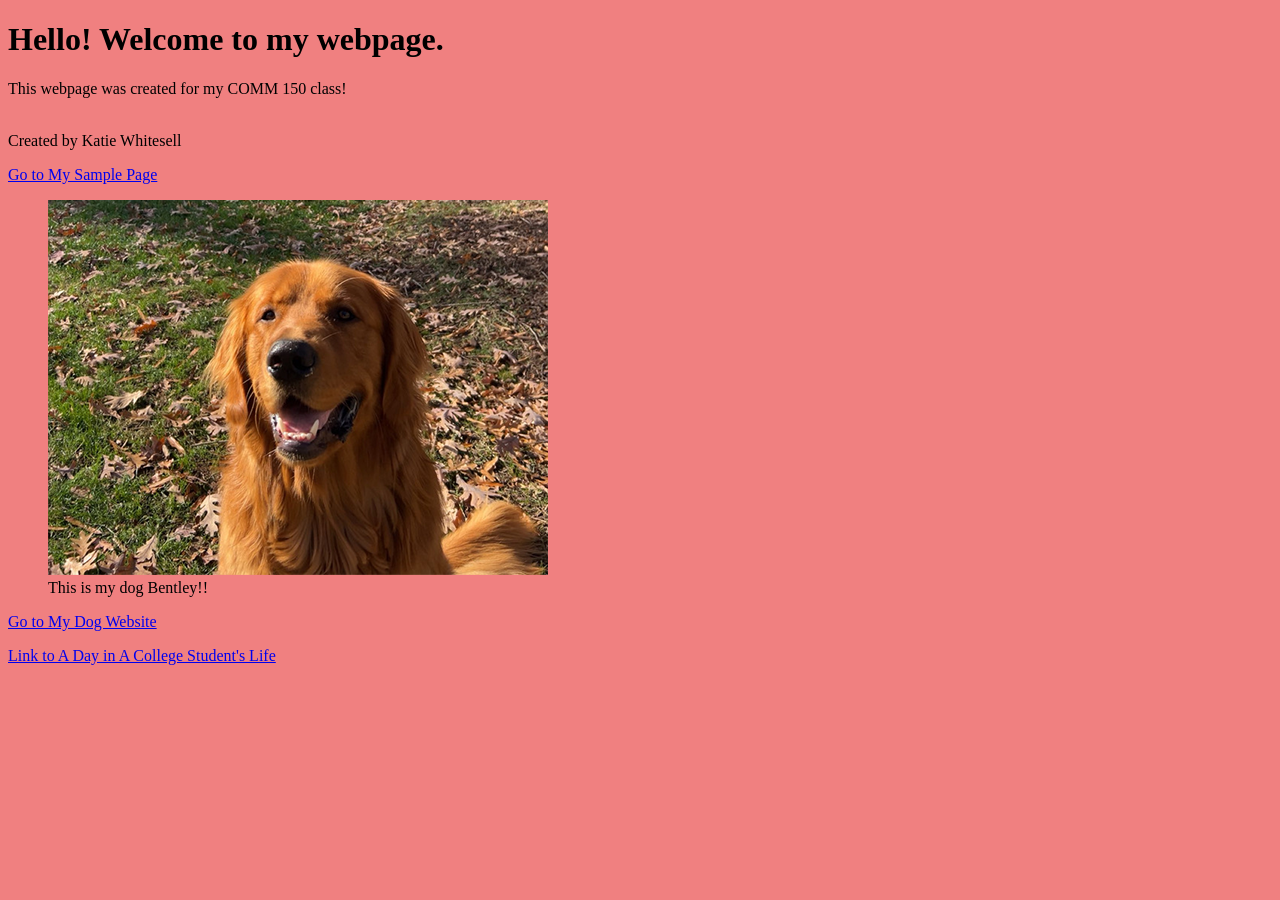
<file: index.html>
<!DOCTYPE html>
<html>
<head>
  <title>My First Web Page</title>
  <link rel="stylesheet" type="text/css" href="default.css">
  
</head>

<body>
<h1> <b>Hello!</b> Welcome to my webpage.</h1>

</body>
  <p>This webpage was created for my COMM 150 class!</p> <br>Created by Katie Whitesell</p>
  
<a href="sample.html">Go to My Sample Page</a>

<figure>
  <img src="dog.png" alt="My dog Bentley">
  <figcaption>This is my dog Bentley!!</figcaption>
</figure>

<p><a href="dogs.html">Go to My Dog Website</a></p>

<p><a href="150TwineFinal.html">Link to A Day in A College Student's Life</a></p>

</body>

</html>
</file>
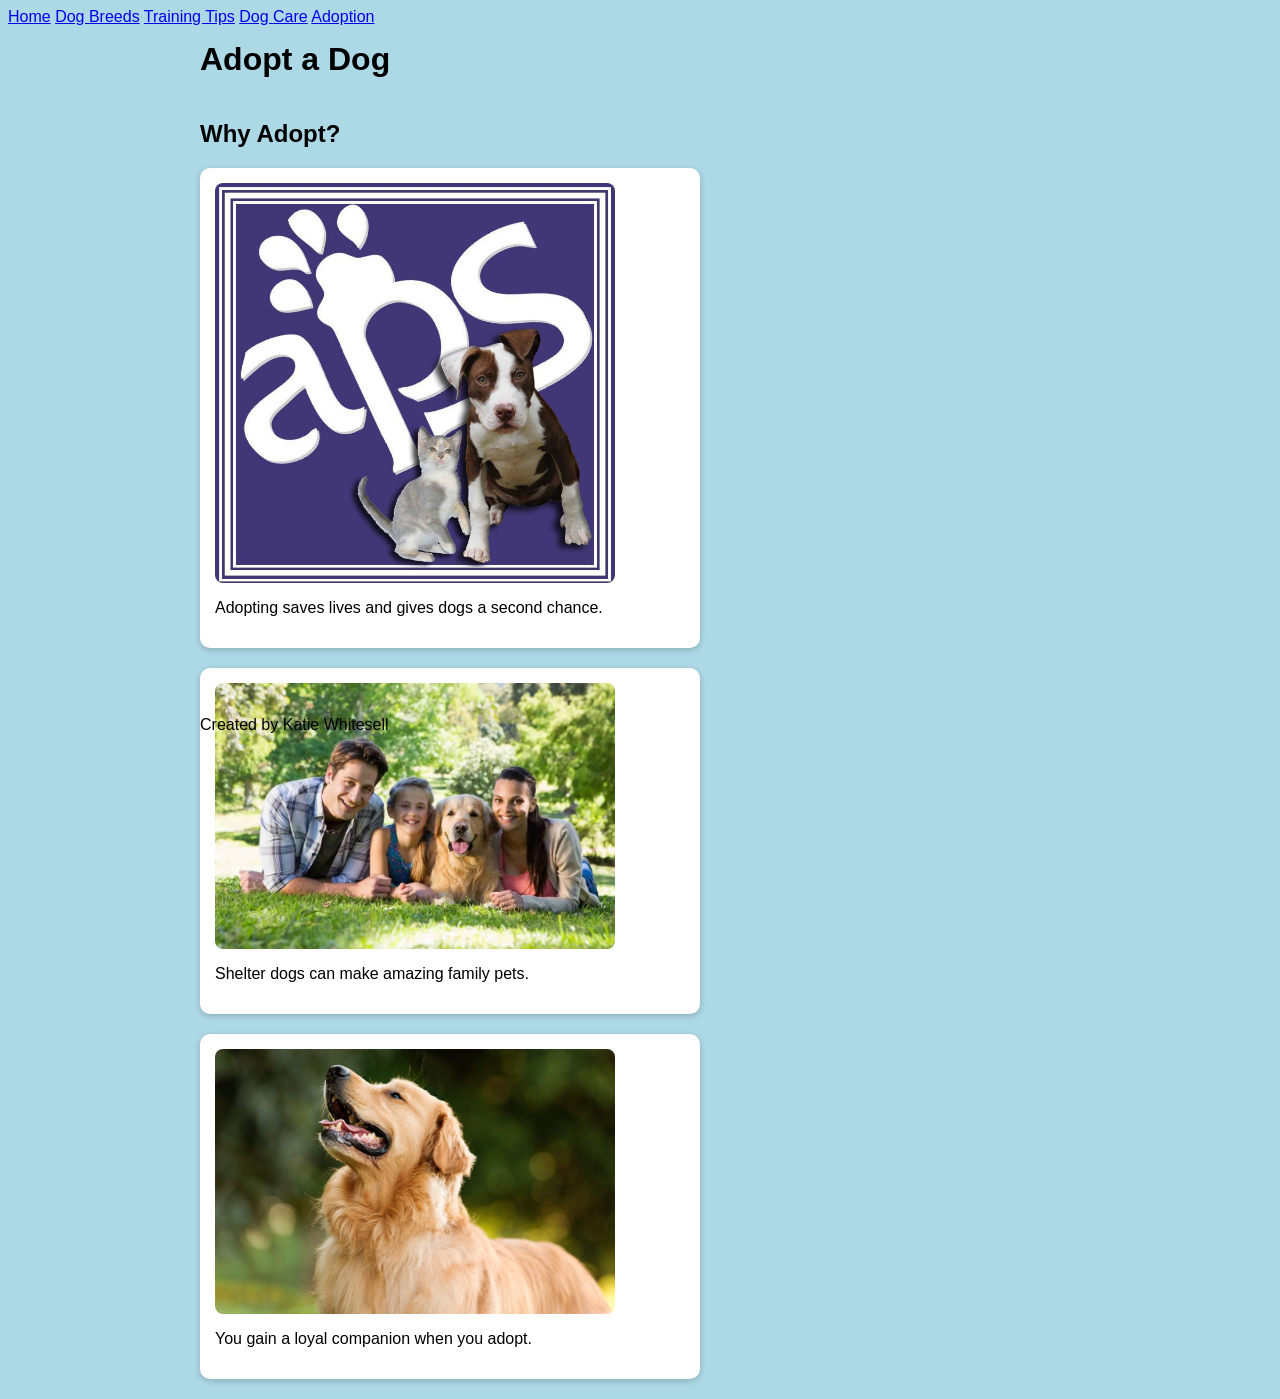
<file: adoption.html>
<!DOCTYPE html>
<html>
<head>
    <title>Adoption</title>
    <link rel="stylesheet" href="styles.css">
</head>

<body>

<div id="header">
    <h1>Adopt a Dog</h1>
</div>

<div id="container">

<div id="nav">
    <a href="index.html">Home</a>
    <a href="breeds.html">Dog Breeds</a>
    <a href="training.html">Training Tips</a>
    <a href="care.html">Dog Care</a>
    <a href="adoption.html">Adoption</a>
</div>

<div id="content">
    <h2>Why Adopt?</h2>

    <div class="card">
        <img src="shelter.jpg" alt="Dog shelter">
        <p>Adopting saves lives and gives dogs a second chance.</p>
    </div>

    <div class="card">
        <img src="family.jpg" alt="Dog family">
        <p>Shelter dogs can make amazing family pets.</p>
    </div>

    <div class="card">
        <img src="happy.jpg" alt="Happy dog">
        <p>You gain a loyal companion when you adopt.</p>
    </div>

</div>

</div>

<div id="footer">
    <p>Created by Katie Whitesell</p>
</div>

</body>
</html>
</file>
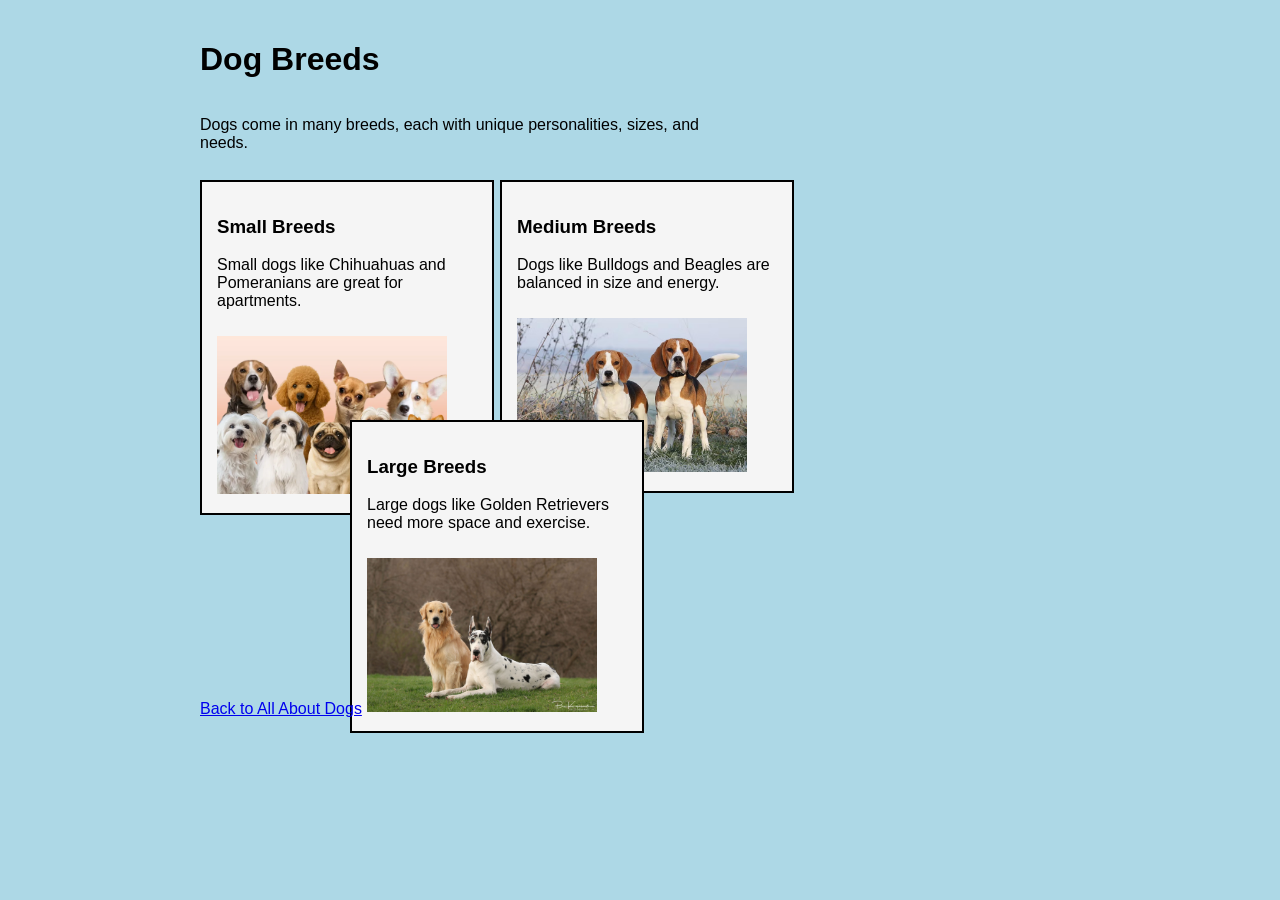
<file: breeds.html>
<!DOCTYPE html>
<html>
<head>
    <title>Dog Breeds</title>
    <link rel="stylesheet" href="styles.css">
</head>

<body>

<div id="header">
    <h1>Dog Breeds</h1>
</div>

<div id="content">
    <p>Dogs come in many breeds, each with unique personalities, sizes, and needs.</p>
</div>

<!-- TOP ROW -->
<div id="box1" class="box">
    <h3>Small Breeds</h3>
    <p>Small dogs like Chihuahuas and Pomeranians are great for apartments.</p>
    <img src="dogs1.jpg" class="box-image">
</div>

<div id="box2" class="box">
    <h3>Medium Breeds</h3>
    <p>Dogs like Bulldogs and Beagles are balanced in size and energy.</p>
    <img src="dogs3.jpg" class="box-image">
</div>

<!-- BOTTOM CENTER BOX -->
<div id="box3" class="box">
    <h3>Large Breeds</h3>
    <p>Large dogs like Golden Retrievers need more space and exercise.</p>
    <img src="dogs2.jpg" class="box-image">
</div>

<div id="footer">
    <a href="dogs.html">Back to All About Dogs</a>
</div>

</body>
</html>
</file>
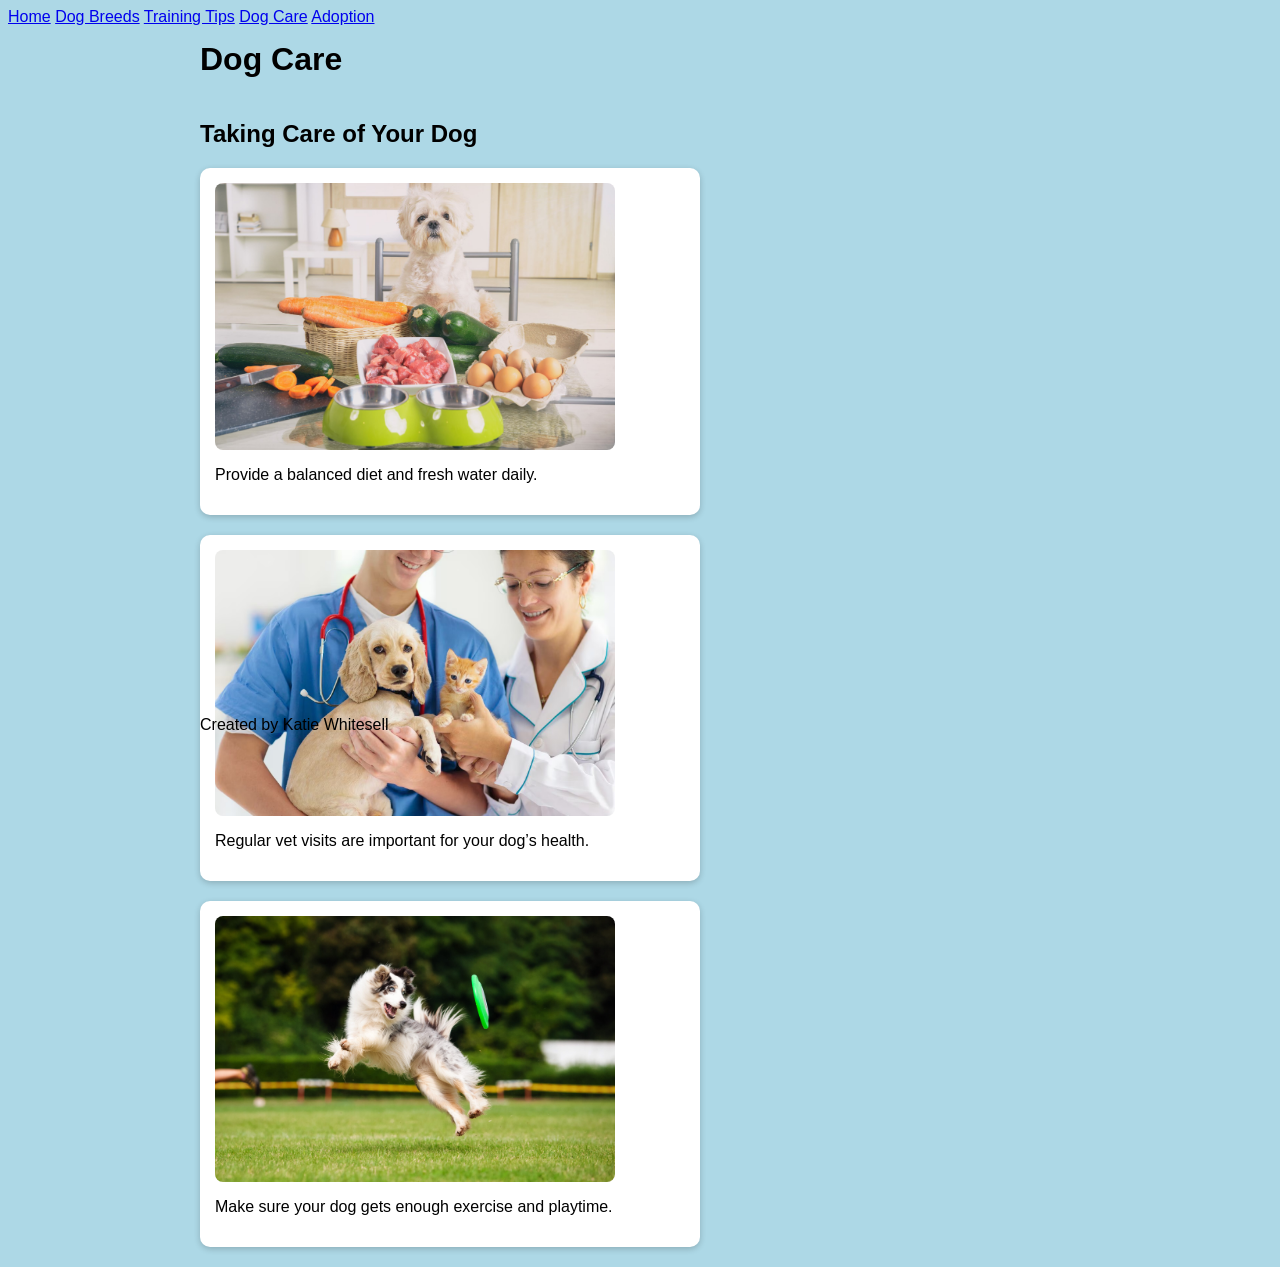
<file: care.html>
<!DOCTYPE html>
<html>
<head>
    <title>Dog Care</title>
    <link rel="stylesheet" href="styles.css">
</head>

<body>

<div id="header">
    <h1>Dog Care</h1>
</div>

<div id="container">

<div id="nav">
    <a href="index.html">Home</a>
    <a href="breeds.html">Dog Breeds</a>
    <a href="training.html">Training Tips</a>
    <a href="care.html">Dog Care</a>
    <a href="adoption.html">Adoption</a>
</div>

<div id="content">
    <h2>Taking Care of Your Dog</h2>

    <div class="card">
        <img src="food.jpg" alt="Dog food">
        <p>Provide a balanced diet and fresh water daily.</p>
    </div>

    <div class="card">
        <img src="vet.jpg" alt="Vet visit">
        <p>Regular vet visits are important for your dog’s health.</p>
    </div>

    <div class="card">
        <img src="exercise.jpg" alt="Dog exercise">
        <p>Make sure your dog gets enough exercise and playtime.</p>
    </div>

</div>

</div>

<div id="footer">
    <p>Created by Katie Whitesell</p>
</div>

</body>
</html>
</file>
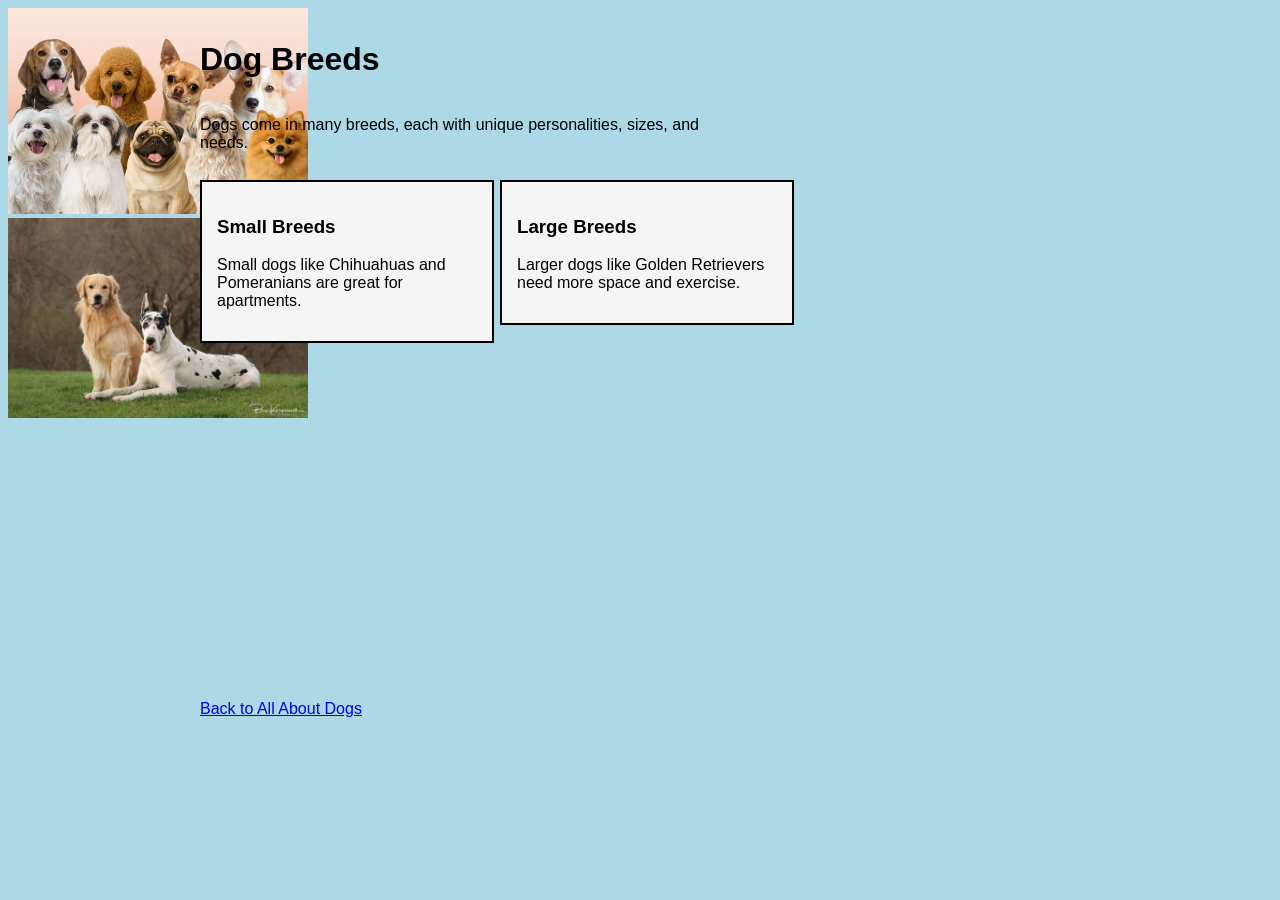
<file: dogbreeds.html>
<!DOCTYPE html>
<html>
<head>
    <title>Dog Breeds</title>
    <link rel="stylesheet" href="styles.css">
</head>

<body>

<div id="header">
    <h1>Dog Breeds</h1>
</div>

<div id="content">
    <p>Dogs come in many breeds, each with unique personalities, sizes, and needs.</p>
</div>

<div id="box1" class="box">
    <h3>Small Breeds</h3>
    <p>Small dogs like Chihuahuas and Pomeranians are great for apartments.</p>
</div>

<div id="picture">
    <img src="dogs1.jpg" width="300">
</div>

<div id="box2" class="box">
    <h3>Large Breeds</h3>
    <p>Larger dogs like Golden Retrievers need more space and exercise.</p>
</div>

<div id="picture">
    <img src="dogs2.jpg" width="300">
</div>

<div id="footer">
    <a href="dogs.html">Back to All About Dogs</a>
</div>

</body>
</html>
</file>
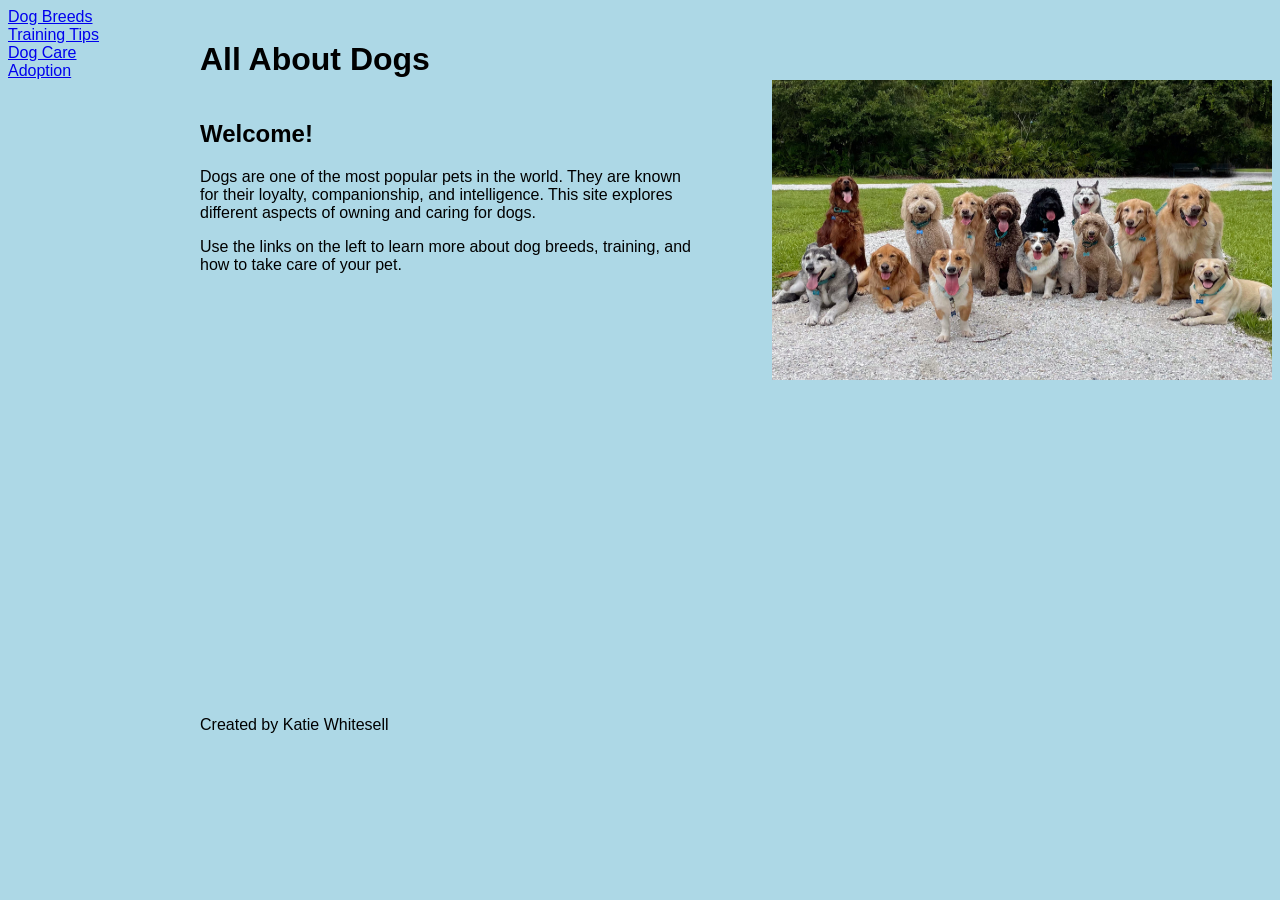
<file: dogs.html>
<!DOCTYPE html>
<html>
<head>
    <title>All About Dogs</title>
    <link rel="stylesheet" href="styles.css">
</head>

<body>

<div id="header">
    <h1>All About Dogs</h1>
</div>

<div id="nav">
    <a href="breeds.html">Dog Breeds</a><br>
    <a href="training.html">Training Tips</a><br>
    <a href="care.html">Dog Care</a><br>
    <a href="adoption.html">Adoption</a><br>
</div>

<div id="content">
    <h2>Welcome!</h2>
    <p>
        Dogs are one of the most popular pets in the world. They are known for 
        their loyalty, companionship, and intelligence. This site explores 
        different aspects of owning and caring for dogs.
    </p>

    <p>
        Use the links on the left to learn more about dog breeds, training, 
        and how to take care of your pet.
    </p>
</div>

<div id="picture">
    <img src="dogs.jpg" alt="Cute dog", width="500", height="300", align="right">
</div>

<div id="footer">
    <p>Created by Katie Whitesell</p>
</div>

</body>
</html>
</file>
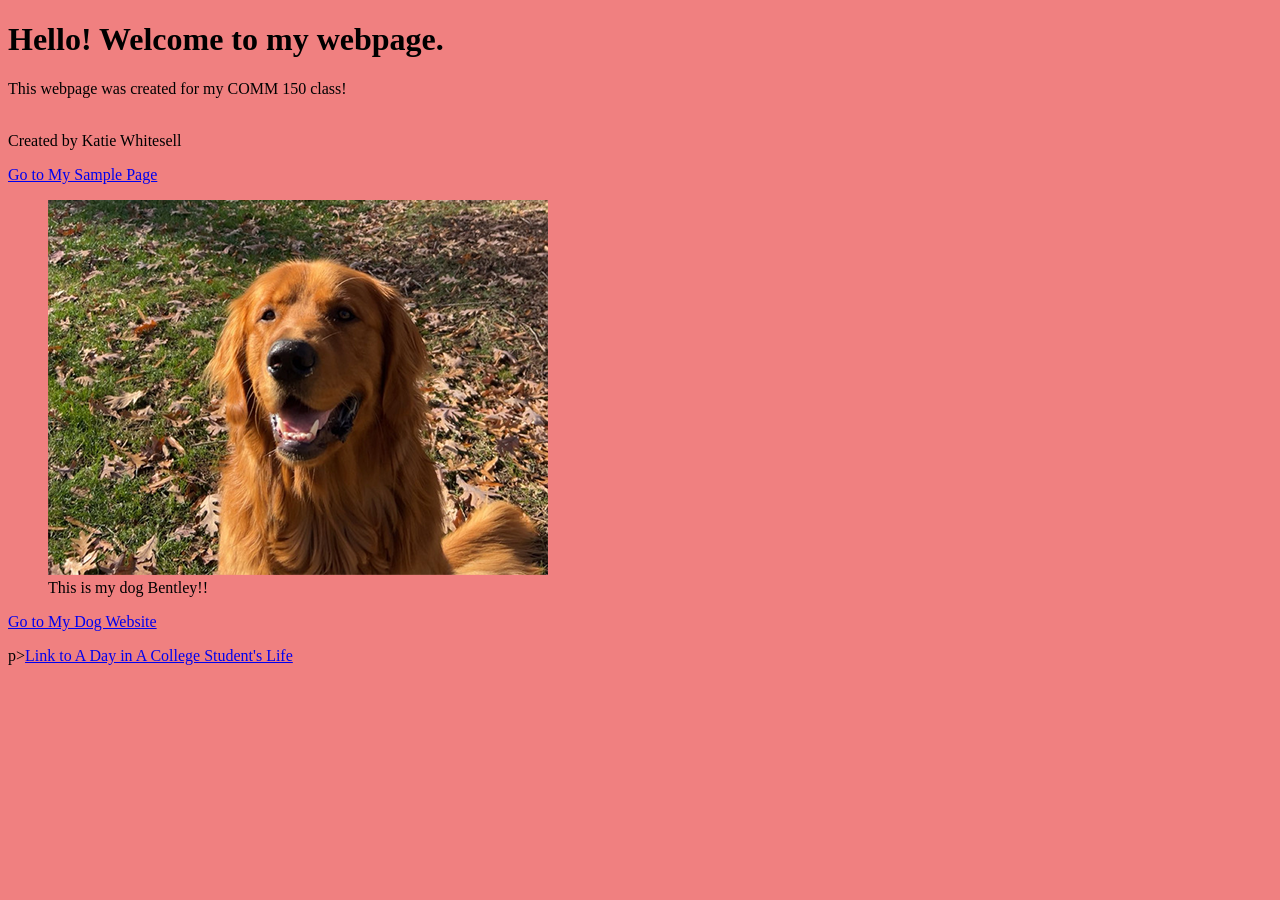
<file: index1.html>
<!DOCTYPE html>
<html>
<head>
  <title>My First Web Page</title>
  <link rel="stylesheet" type="text/css" href="default.css">
  
</head>

<body>
<h1> <b>Hello!</b> Welcome to my webpage.</h1>

</body>
  <p>This webpage was created for my COMM 150 class!</p> <br>Created by Katie Whitesell</p>
  
<a href="sample.html">Go to My Sample Page</a>

<figure>
  <img src="dog.png" alt="My dog Bentley">
  <figcaption>This is my dog Bentley!!</figcaption>
</figure>

<p><a href="dogs.html">Go to My Dog Website</a></p>

p><a href="TwineFinal.html">Link to A Day in A College Student's Life</a></p>

</body>

</html>
</file>
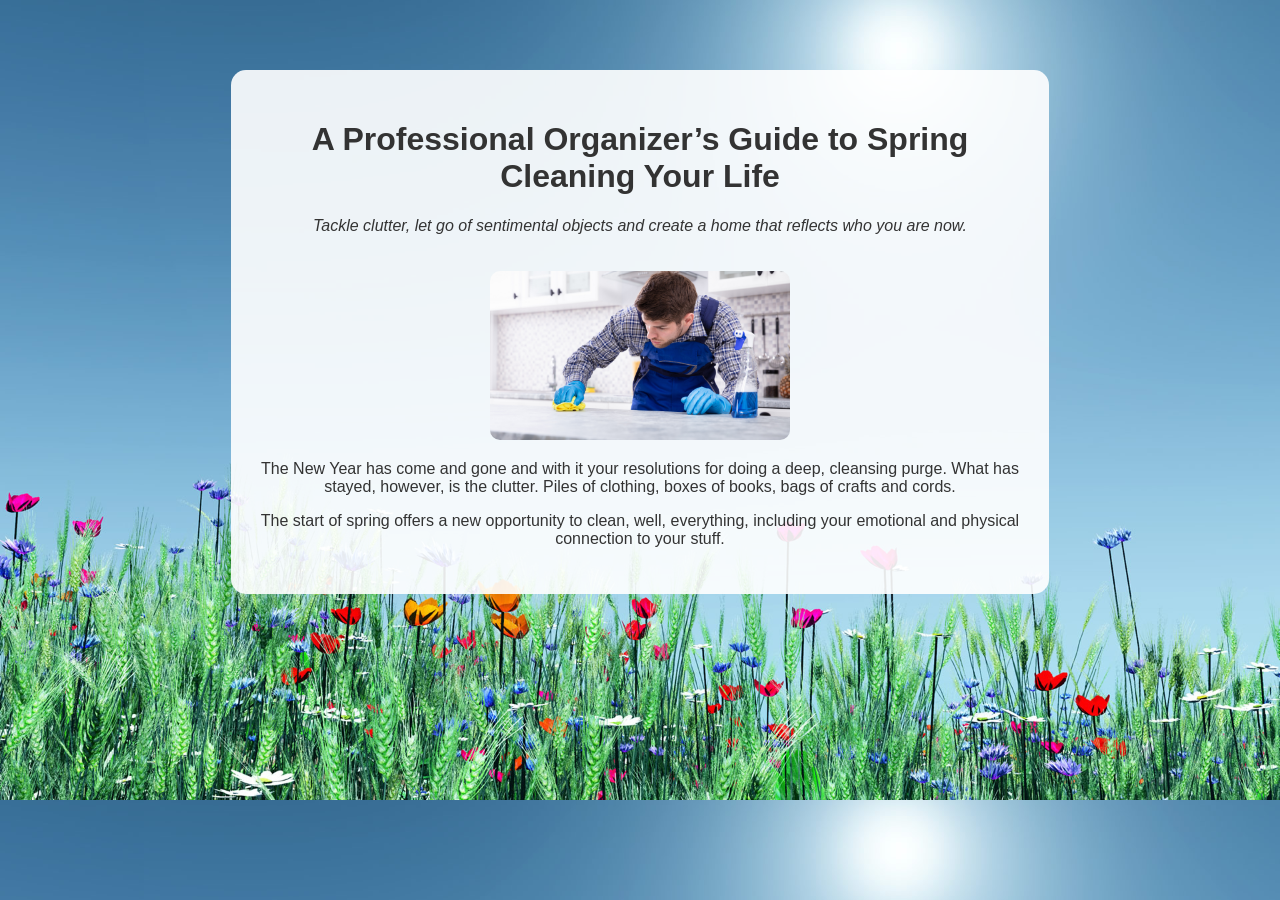
<file: sample.html>
<!DOCTYPE html>
<html>
<head>
  <title>Spring Cleaning Guide</title>

  <style>
    body {
      background-image: url("background.jpg");
      backgroun-repeat: no-repeat;
      background-size: cover;
      backgroun-attachment: fixed;
      font-family: Arial, sans-serif;
      color: #333;
      text-align: center;
    }

    .container {
      background-color: rgba(255, 255, 255, 0.9);
      margin: 70px auto;
      padding: 30px;
      width: 60%;
      border-radius: 15px;
    }

    img {
      width: 300px;
      border-radius: 10px;
      margin-top: 20px;
    }
  </style>
</head>

<body>

  <div class="container">
    <h1>A Professional Organizer’s Guide to Spring Cleaning Your Life</h1>

    <p><i>Tackle clutter, let go of sentimental objects and create a home that reflects who you are now.</i></p>

    <img src="cleaning.png" alt="Spring cleaning image">

    <p>
      The New Year has come and gone and with it your resolutions for doing a deep, cleansing purge. 
      What has stayed, however, is the clutter. Piles of clothing, boxes of books, bags of crafts and cords.
    </p>

    <p>
      The start of spring offers a new opportunity to clean, well, everything, including your emotional 
      and physical connection to your stuff.
    </p>
  </div>

</body>
</html>
</file>
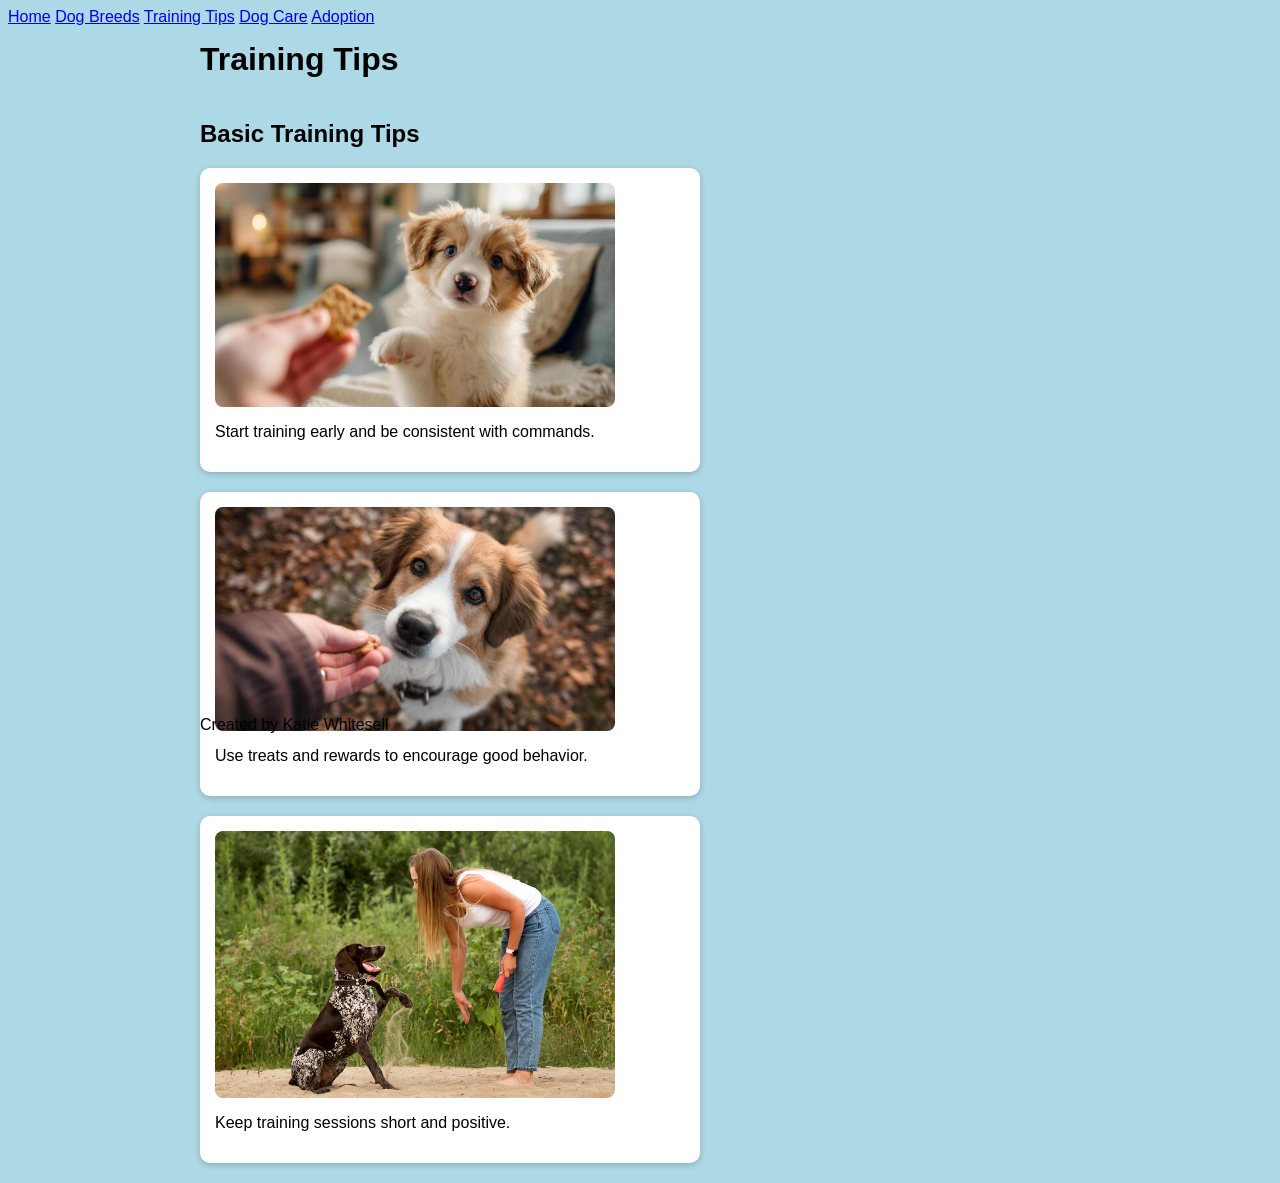
<file: training.html>
<!DOCTYPE html>
<html>
<head>
    <title>Training Tips</title>
    <link rel="stylesheet" href="styles.css">
</head>

<body>

<div id="header">
    <h1>Training Tips</h1>
</div>

<div id="container">

<div id="nav">
    <a href="index.html">Home</a>
    <a href="breeds.html">Dog Breeds</a>
    <a href="training.html">Training Tips</a>
    <a href="care.html">Dog Care</a>
    <a href="adoption.html">Adoption</a>
</div>

<div id="content">
    <h2>Basic Training Tips</h2>

    <div class="card">
        <img src="training1.jpg" alt="Dog training">
        <p>Start training early and be consistent with commands.</p>
    </div>

    <div class="card">
        <img src="training2.jpg" alt="Dog treats">
        <p>Use treats and rewards to encourage good behavior.</p>
    </div>

    <div class="card">
        <img src="training3.jpg" alt="Dog sitting">
        <p>Keep training sessions short and positive.</p>
    </div>

</div>

</div>

<div id="footer">
    <p>Created by Katie Whitesell</p>
</div>

</body>
</html>
</file>
<file: default.css>
body{ 
  background-color: #F08080
}
</file>
<file: styles.css>
body {
    background-color: lightblue;
    font-family: Arial;
}

/* HEADER */
#header {
    position: absolute;
    top: 20px;
    left: 200px;
}

/* INTRO TEXT */
#content {
    position: absolute;
    top: 100px;
    left: 200px;
    width: 500px;
}

/* BOX STYLE */
.box {
    position: absolute;
    width: 260px;
    background-color: #f5f5f5;
    padding: 15px;
    border: 2px solid black;
}

/* IMAGES INSIDE BOX */
.box-image {
    width: 230px;
    height: auto;
    margin-top: 10px;
}

/* TOP ROW (aligned evenly) */
#box1 {
    top: 180px;
    left: 200px;
}

#box2 {
    top: 180px;
    left: 500px;
}

/* BOTTOM BOX (centered under both) */
#box3 {
    top: 420px;
    left: 350px;
}

/* FOOTER (moved DOWN so it doesn't overlap) */
#footer {
    position: absolute;
    top: 700px;
    left: 200px;
}

.card {
    background-color: #ffffff;
    padding: 15px;
    margin-bottom: 20px;
    border-radius: 10px;
    box-shadow: 0px 2px 6px rgba(0,0,0,0.2);
}

.card img {
    width: 100%;
    max-width: 400px;
    height: auto;
    display: block;
    margin-bottom: 10px;
    border-radius: 8px;
}
</file>
